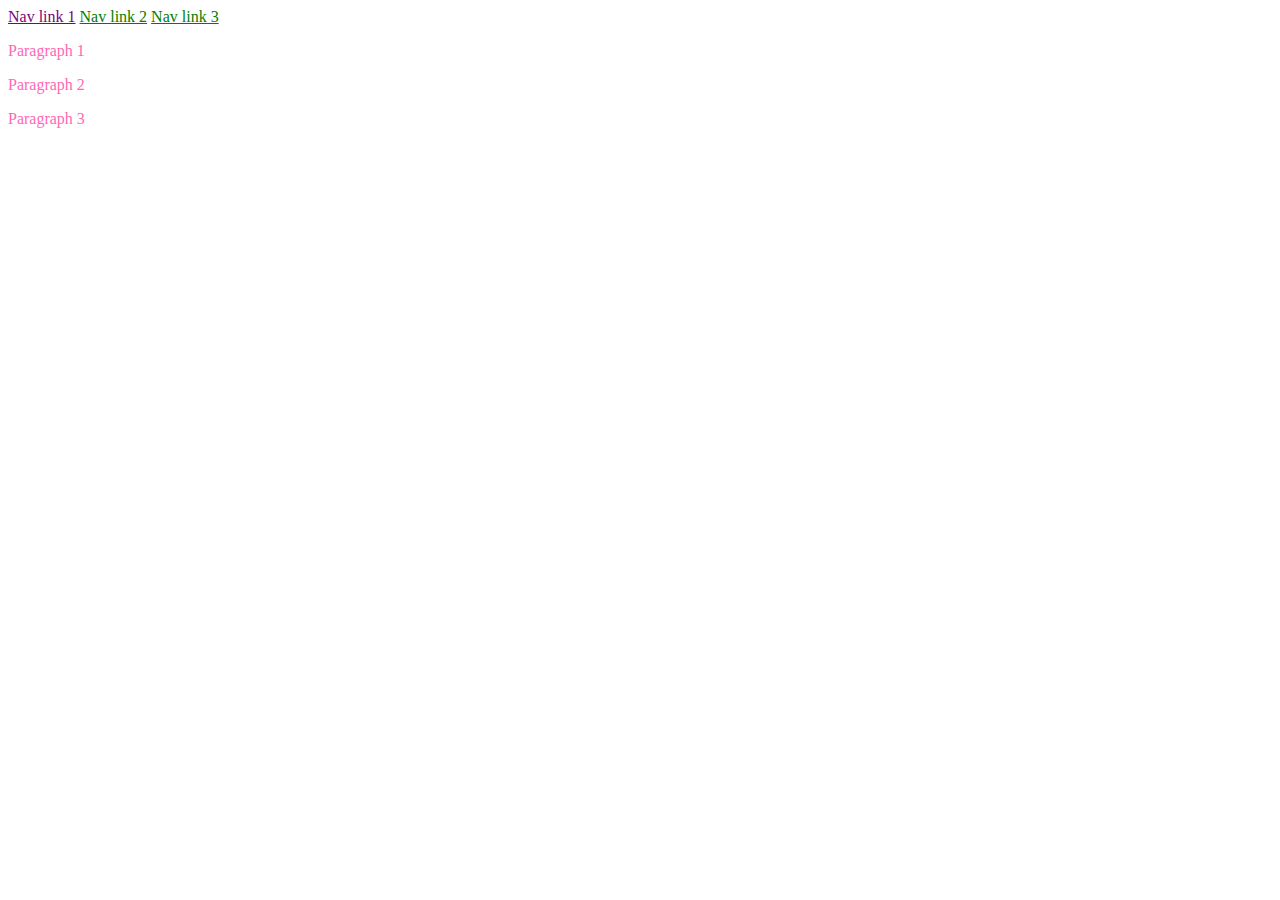
<file: css-specificity/index.html>
<!doctype html>

<html lang="en">
    <head>
        <meta charset="utf-8">
        <title>CSS Specificity</title>
        <meta name="description" content="CSS Specificity">
        <meta name="author" content="She Codes">
        <link rel="stylesheet" href="styles.css">
    </head>

    <body>

        <header>
            <nav>
                <a class="nav-link" id="link-1" href="#">Nav link 1</a>
                <a class="nav-link" href="#">Nav link 2</a>
                <a class="nav-link" href="#">Nav link 3</a>
            </nav>
        </header>

        <div>
            <p class="paragraph-link" id="paragraph-1">Paragraph 1</p>
            <p class="paragraph-link">Paragraph 2</p>
            <p class="paragraph-link">Paragraph 3</p>
        </div>

    </body>

</html>
</file>
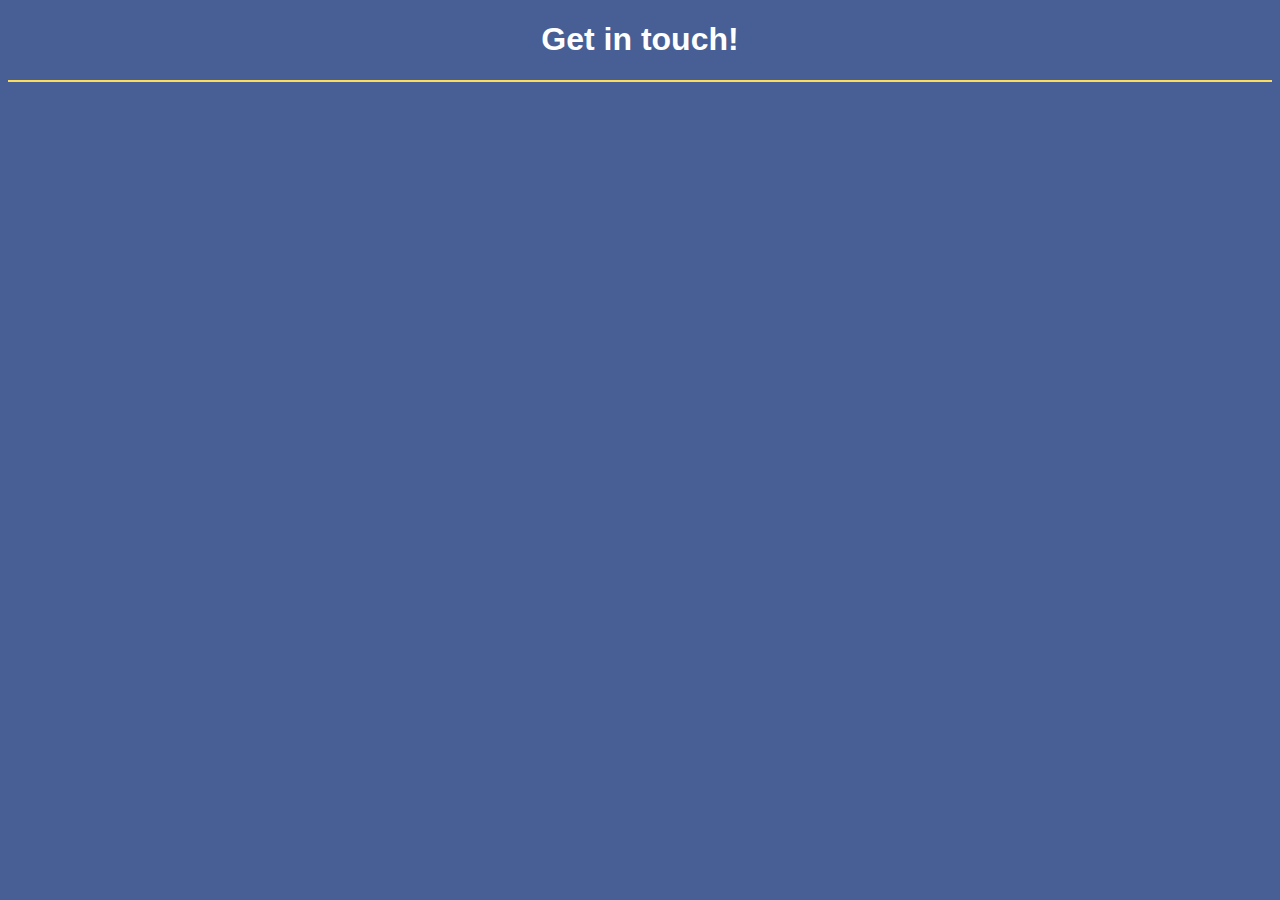
<file: forms-starter/index.html>
<!doctype html>

<html lang="en">
    <head>
        <meta charset="utf-8">
        <meta name="viewport" content="width=device-width, initial-scale=1, shrink-to-fit=no">
        <title>Introduction to Forms</title>
        <link rel="stylesheet" href="styles.css">
    </head>

    <body>
        <header>
            <h1>Get in touch!</h1>
        </header>

        <form action="" method="">
            <!-- your code here -->
        </form>

    </body>
</html>
</file>
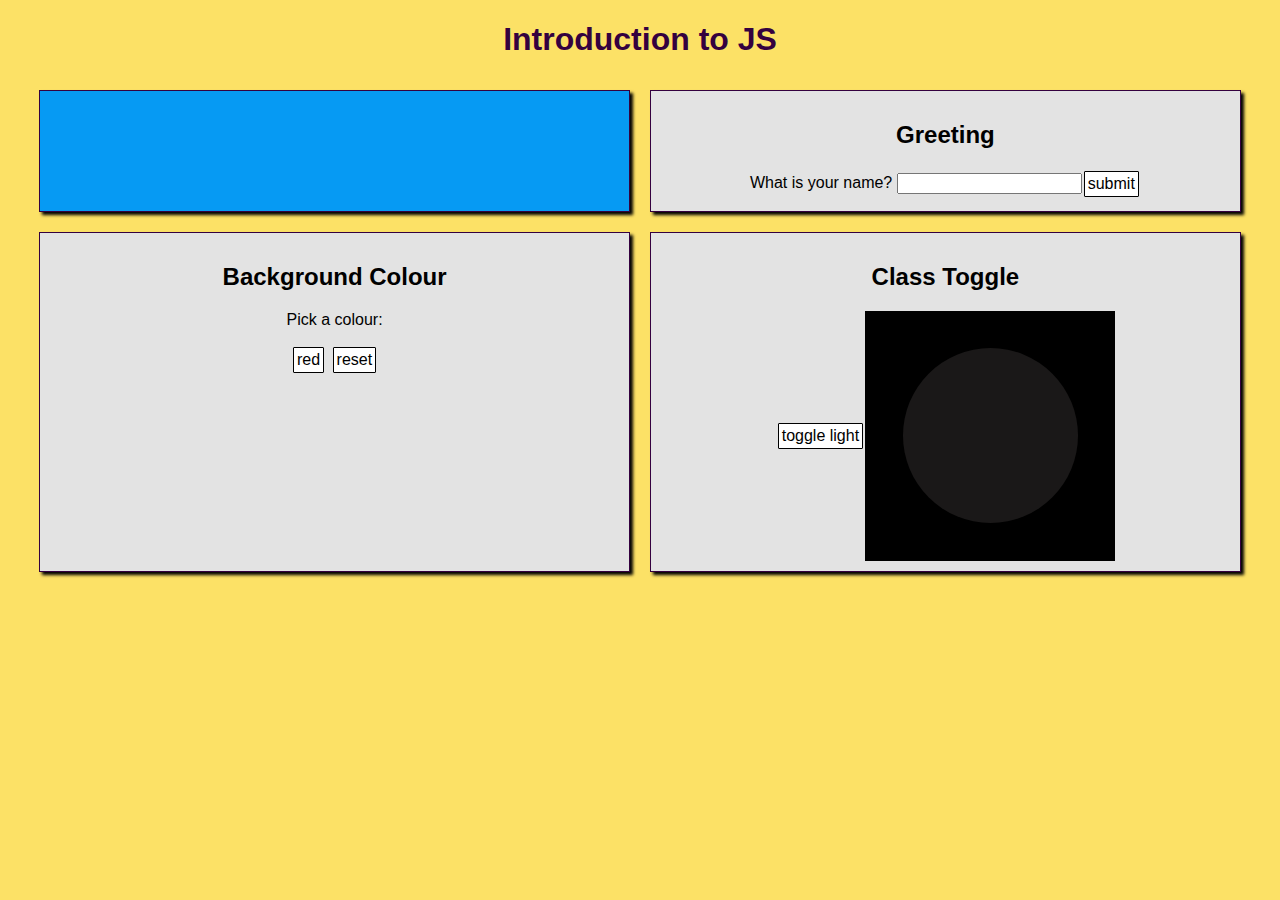
<file: intro-to-js/index.html>
<!DOCTYPE html>
<html lang="en">
    <head>
        <meta charset="utf-8">
        <title>Introduction to JavaScript</title>
        <meta name="description" content="JavaScript Demo">
        <meta name="author" content="She Codes">
        <link rel="stylesheet" href="styles.css">
    </head>
    
    <body>
        <header>
            <h1>Introduction to JS</h1>
        </header>

        <div id="wrapper">
            <div id="starter-div" class="component">
            </div>

            <div id="greeting" class="component">
                <h2>Greeting</h2>
                <form>
                    <div class="form-item">
                        <label for="name">What is your name?</label>
                        <input type="text" id="name" name="name">
                    </div>
                    <input type="button" value="submit">
                </form>
            </div>

            <div id="colour" class="component">
                <h2>Background Colour</h2>
                <p>Pick a colour:</p>
                <input type="button" onclick="changeColour('#f74850')" value="red">
                <input type="button" onclick="resetColour()" value="reset">
            </div>

            <div id="on-off" class="component">
                <h2>Class Toggle</h2>
                <div id="class-toggle-containter">
                    <input type="button" onclick="toggleLightbulb()" value="toggle light">
                    <div id="toggle-wrapper">
                        <div id="light"></div>
                    </div>
                </div>
            </div>
        </div>
    </body>
</html>
</file>
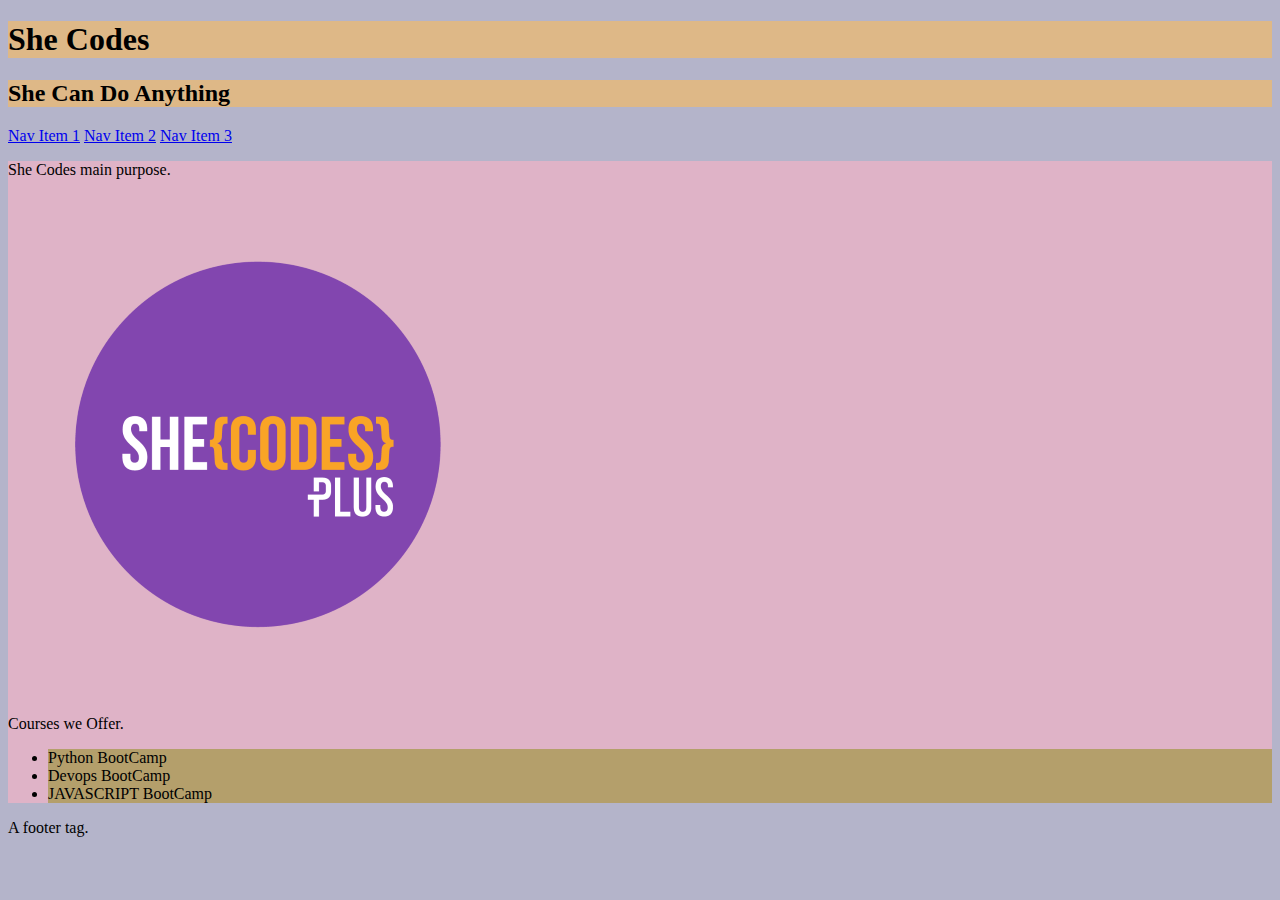
<file: introduction-to-css-selectors/index.html>
<!doctype html>

<html lang="en">
    <head>
        <meta charset="utf-8">
        <title>CSS Selectors</title>
        <meta name="description" content="CSS Selectors Playground">
        <meta name="author" content="She Codes">
        <link rel="stylesheet" href="styles.css">
    </head>
    <body>
        <header>
            <h1 class ="main-heading">She Codes</h1>
            <h2 class="main-heading">She Can Do Anything</h2>
            <nav>
                <a href="#">Nav Item 1</a>
                <a href="#">Nav Item 2</a>
                <a href="#">Nav Item 3</a>
            </nav>
        </header>
       
        <div>
            <p>She Codes main purpose.</p>
            <img src="logo.png" alt="She Codes Logo.">
            <p>Courses we Offer.</p>
            <ul>
                <li class="list-item">Python BootCamp</li>
                <li class="list-item">Devops BootCamp</li>
                <li class="list-item">JAVASCRIPT BootCamp</li>
            </ul>
        </div>
        <footer>
            A footer tag.
        </footer>
    </body>
</html>
</file>
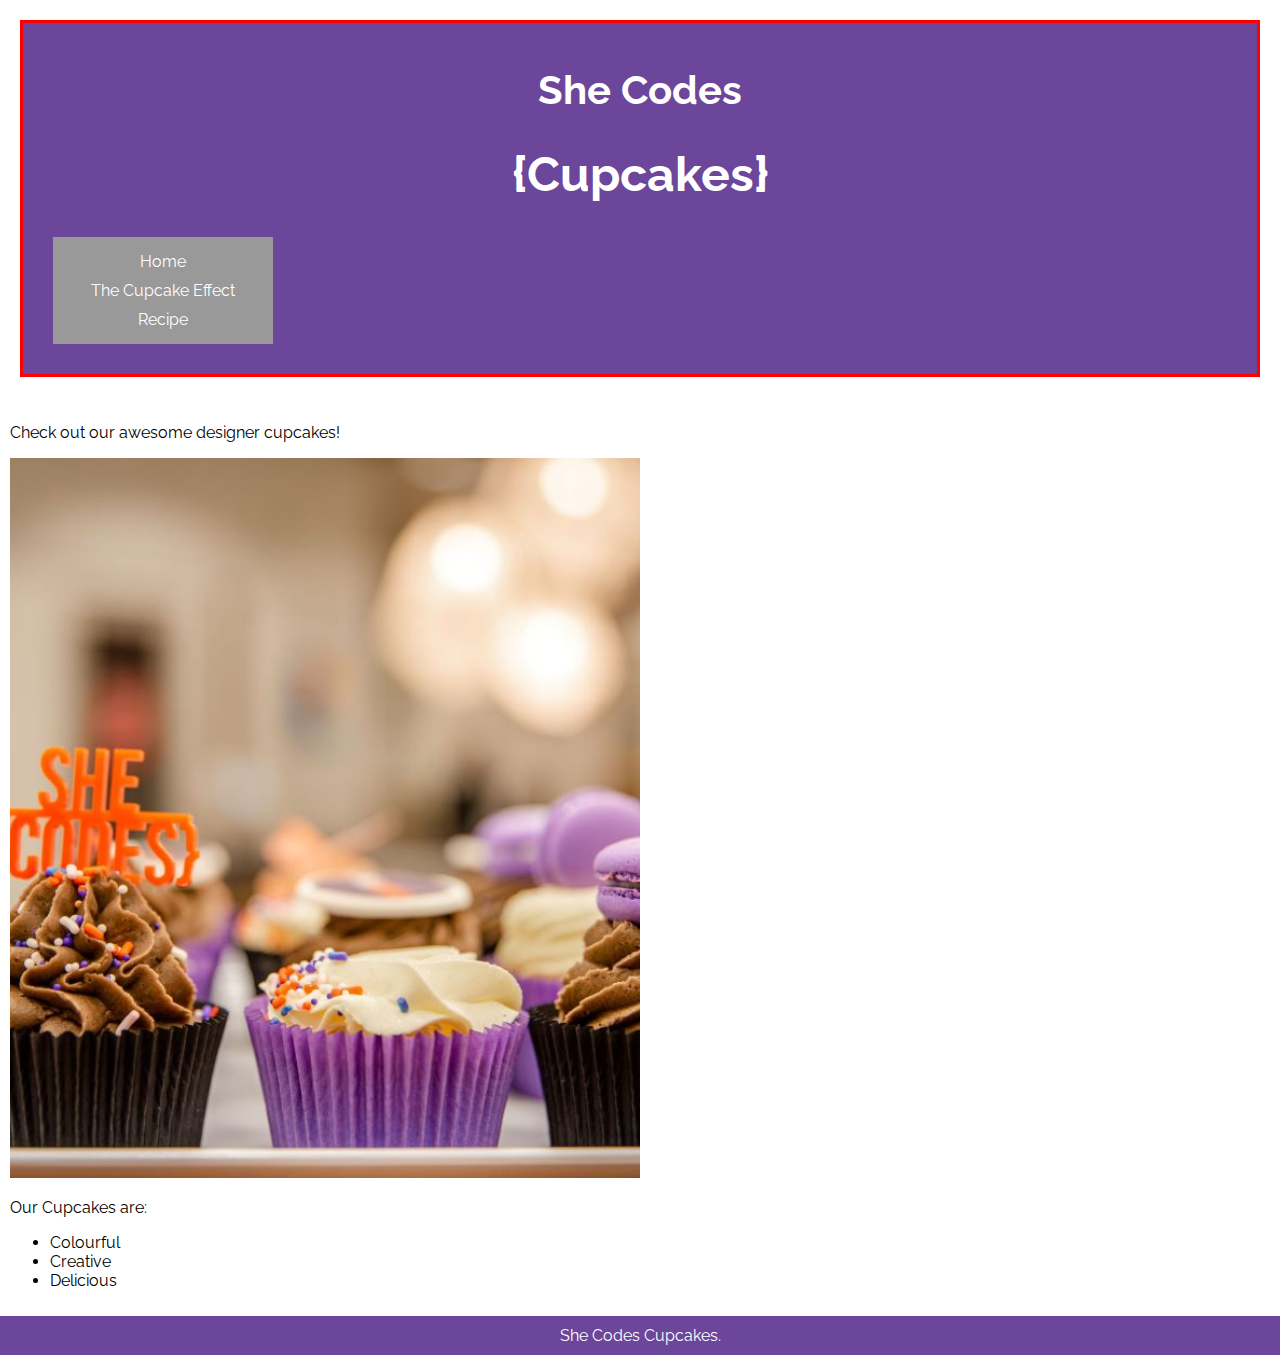
<file: introduction-to-css/index.html>
<!doctype html>

<html lang="en">
    <head>
        <meta charset="utf-8">
        <title>She Codes Cupcakes</title>
        <meta name="description" content="She Codes Cupcakes">
        <meta name="author" content="She Codes">
        <link rel="stylesheet" href="styles.css">
    </head>
    <body>
        <header>
            <h1>She Codes</h1>
            <h2>{Cupcakes}</h2>
            <nav>
                <a href="index.html">Home</a>
                <a href="cupcake-effect.html">The Cupcake Effect</a>
                <a href="recipe.html">Recipe</a>
            </nav>
        </header>
        <div>
            <p>Check out our awesome designer cupcakes!</p>
            <img src="images/cupcake-1.jpg" alt="She Codes Cupcakes.">
            <p>Our Cupcakes are:</p>
            <ul>
                <li>Colourful</li>
                <li>Creative</li>
                <li>Delicious</li>
            </ul>
        </div>
        <footer>
            She Codes Cupcakes.
        </footer>
    </body>
</html>
</file>
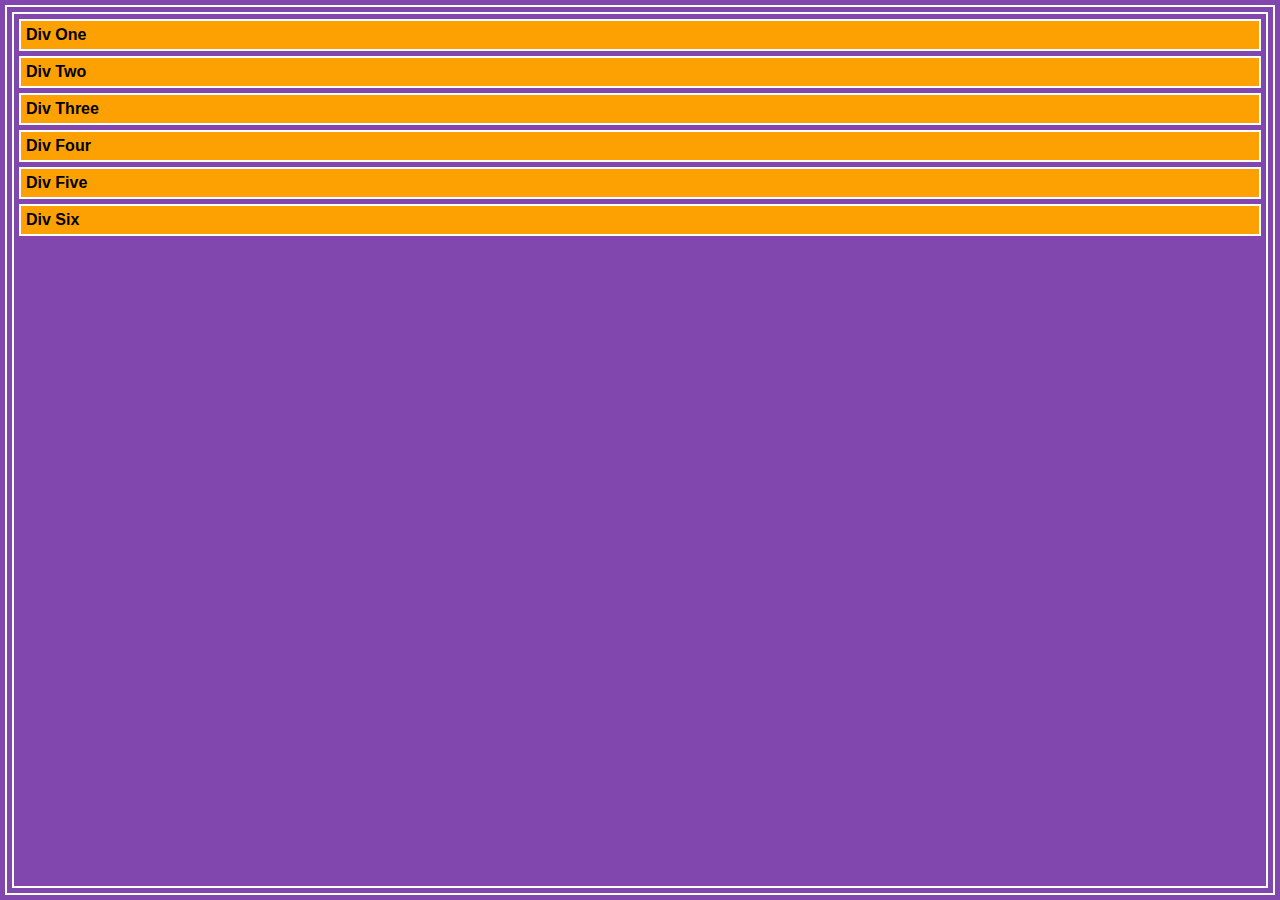
<file: introduction-to-flexbox/index.html>
<!doctype html>

<html lang="en">
    <head>
        <meta charset="utf-8">
        <meta name="viewport" content="width=device-width, initial-scale=1, shrink-to-fit=no">
        <title>Introduction to Flexbox</title>
        <link rel="stylesheet" href="styles.css">
    </head>

    <body>
        <div class="demo-div" id="div-1">Div One</div>
        <div class="demo-div" id="div-2">Div Two</div>
        <div class="demo-div" id="div-3">Div Three</div>
        <div class="demo-div" id="div-4">Div Four</div>
        <div class="demo-div" id="div-5">Div Five</div>
        <div class="demo-div" id="div-6">Div Six</div>
    </body>
</html>
</file>
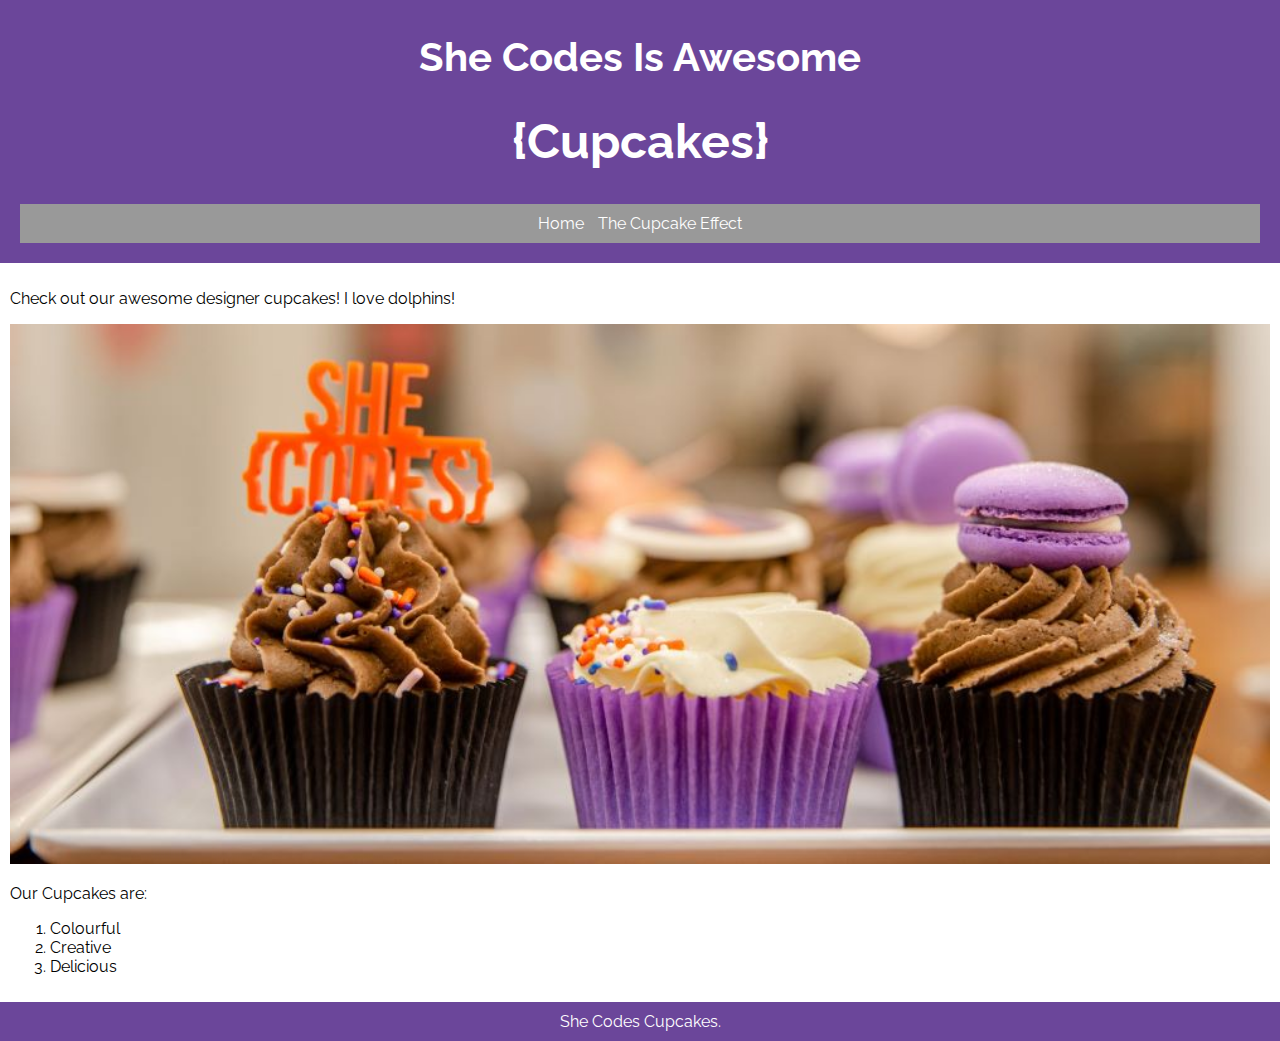
<file: introduction-to-html/index.html>
<!DOCTYPE html>
<html lang="en">
<head>
  <meta charset="UTF-8">
  <meta http-equiv="X-UA-Compatible" content="IE=edge">
  <meta name="viewport" content="width=device-width, initial-scale=1.0">
  <meta name="description" content="She Codes Cupcakes">
  <meta name="author" content="She Codes">
  <link rel="stylesheet" href="styles.css">
  <title>She Codes Cupcakes</title>
</head>
<body>
  <header>
    <h1>She Codes Is Awesome</h1>
    <h2>{Cupcakes}</h2>
    <nav>
      <a href="index.html">Home</a>
      <a href="cupcake-effect.html">The Cupcake Effect</a>
    </nav>
  </header>
<div>
  <p>Check out our awesome designer cupcakes! I love dolphins!</p>
  <img src="cupcake-1.jpg" alt="She Codes Cupcakes.">
  <p>Our Cupcakes are:</p>
  <ol>
    <li>Colourful</li>
    <li>Creative</li>
    <li>Delicious</li>
  </ol>
</div>
<footer>
  She Codes Cupcakes.
</footer>
</body>
</html>
</file>
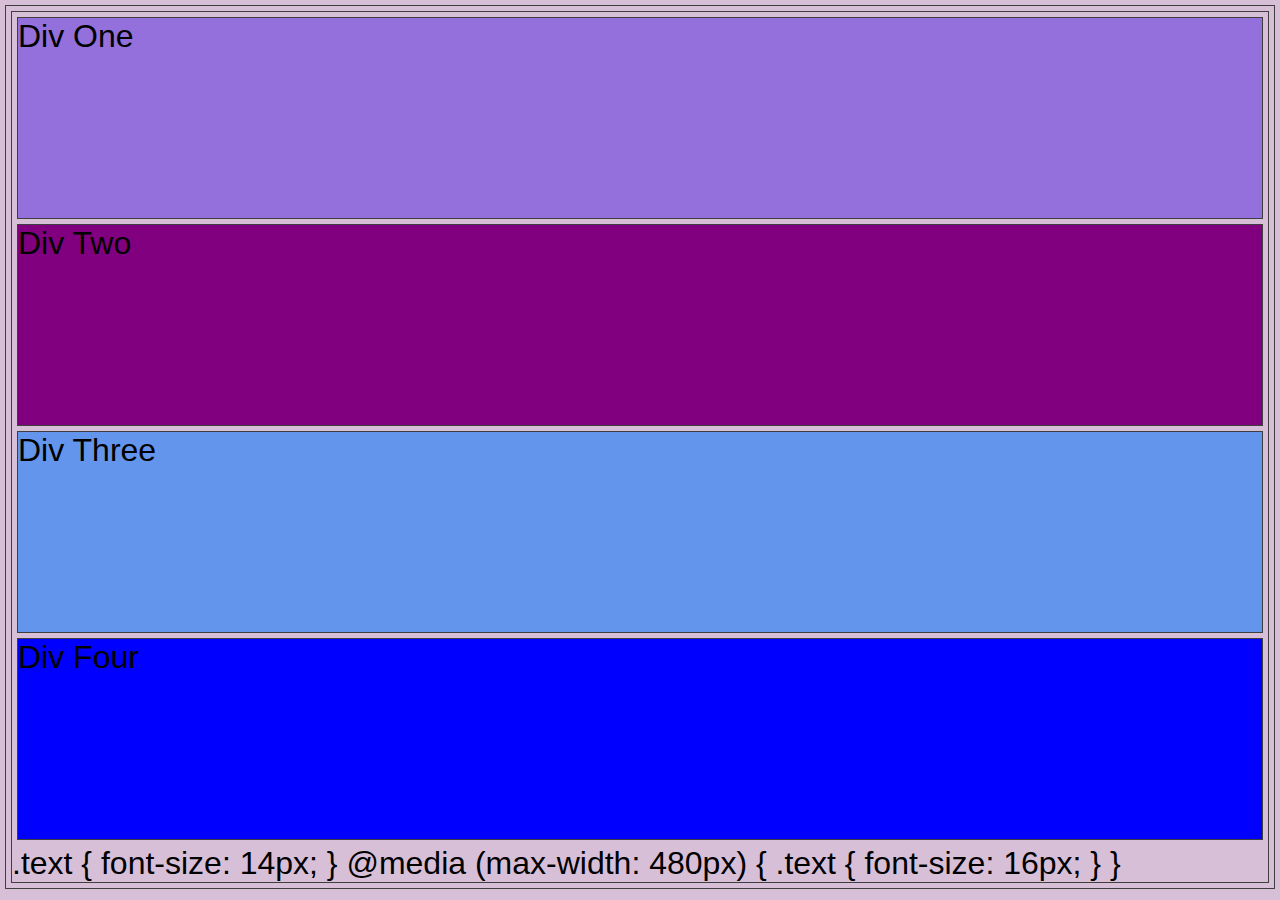
<file: introduction-to-media-queries/index.html>
<!doctype html>

<html lang="en">
    <head>
        <meta charset="utf-8">
        <meta name="viewport" content="width=device-width, initial-scale=1.0">
        <title>Media Queries</title>
        <link rel="stylesheet" href="styles.css">
    </head>

    <body>
        <div id="div-1">Div One</div>
        <div id="div-2">Div Two</div>
        <div id="div-3">Div Three</div>
        <div id="div-4">Div Four</div>
    </body>
</html>

  .text {
    font-size: 14px;
  }
  
  @media (max-width: 480px) {
    .text {
      font-size: 16px;
    }
  }
</file>
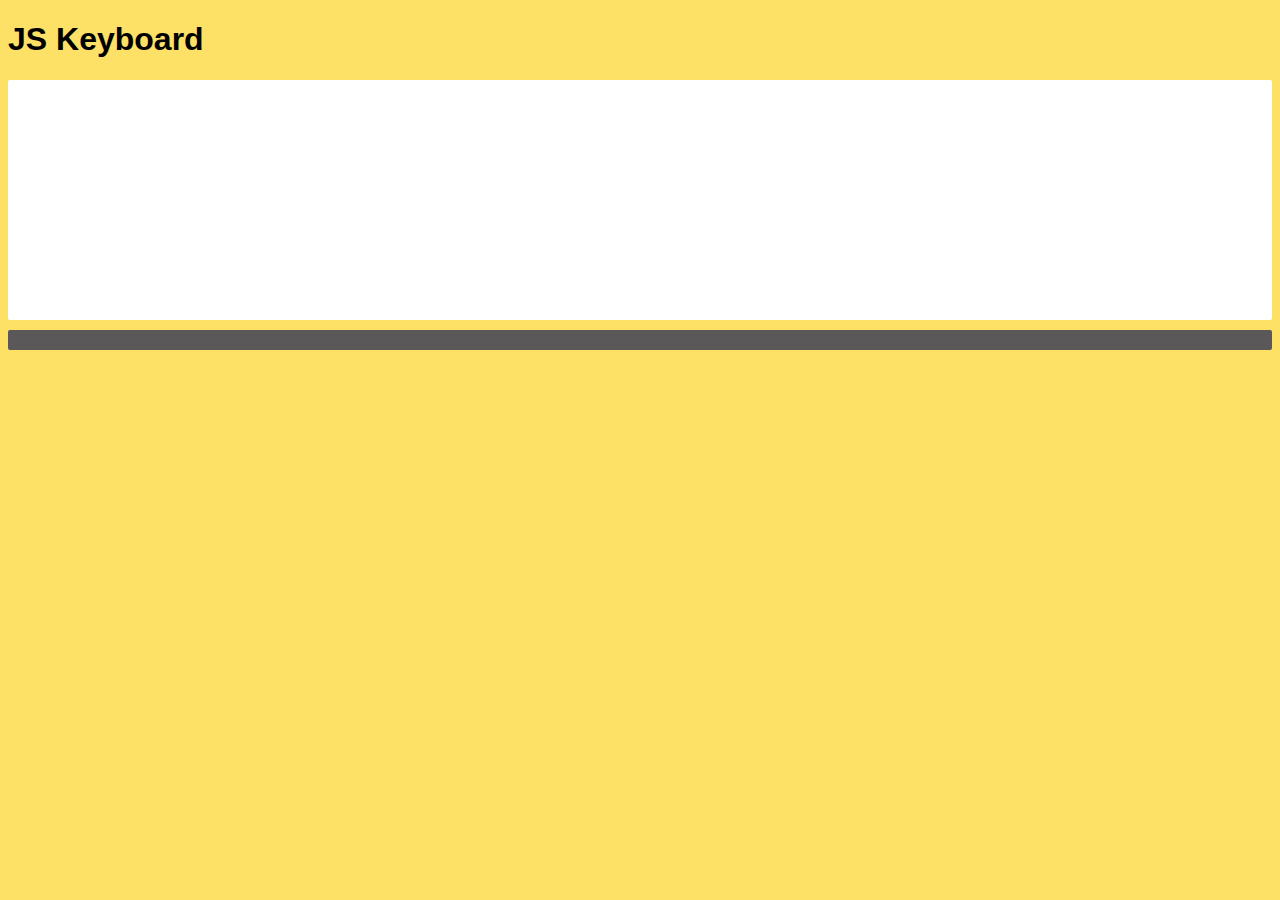
<file: keyboard/index.html>
<!DOCTYPE html>
<html lang="en">
    <head>
        <meta charset="utf-8">
        <title>JS Keyboard</title>
        <meta name="description" content="JavaScript Demo">
        <meta name="author" content="She Codes">
        <link rel="stylesheet" href="styles.css">
    </head>
    
    <body>
        <header>
            <h1>JS Keyboard</h1>
        </header>

        <div id="keyboard-wrapper">
            <div id="output">
                <p id="output-text">
                </p>
            </div>
            <div id="keyboard"></div>
        </div>

        <script src="script.js"></script>
    </body>
</html>
</file>
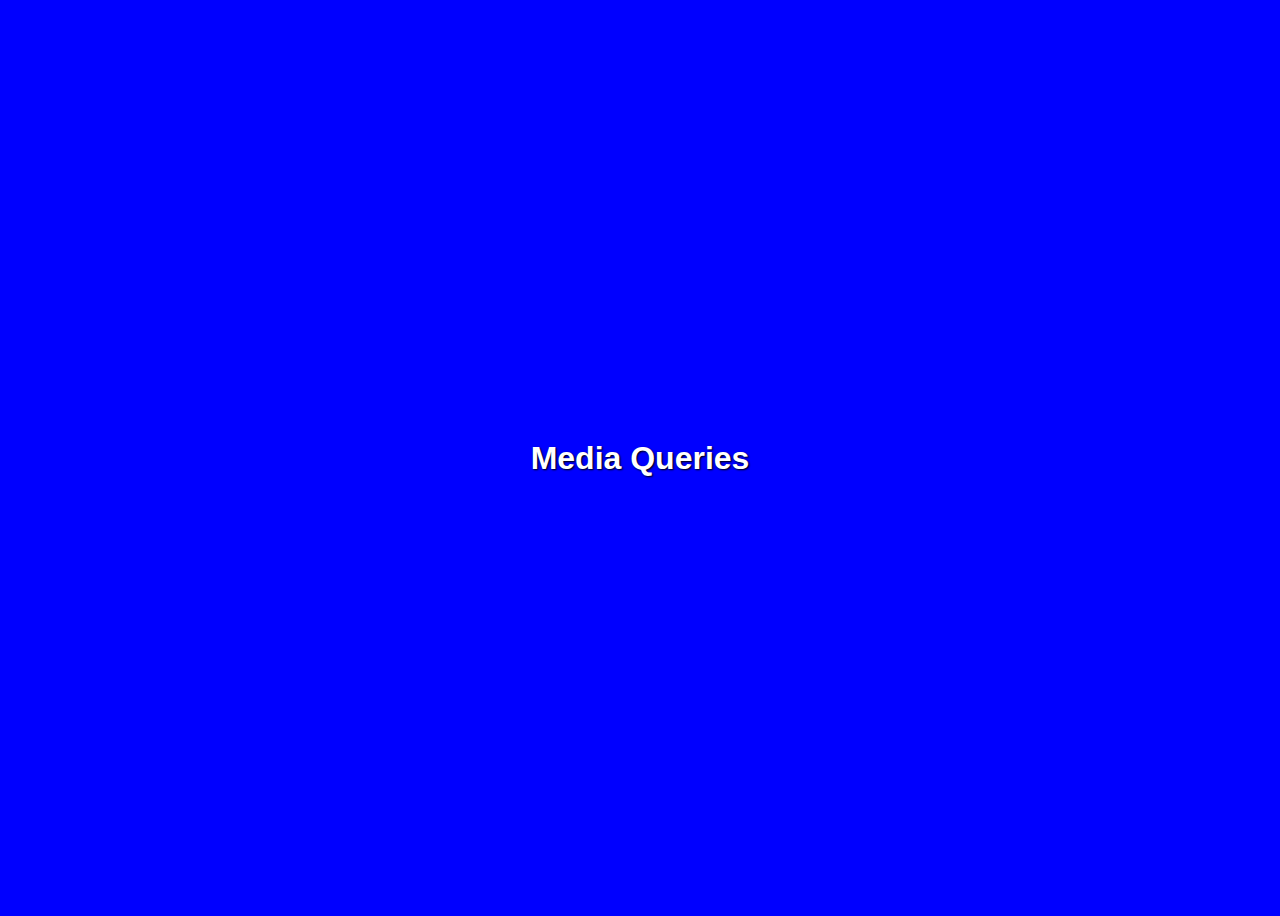
<file: media-queries-demo/index.html>
<!doctype html>

<html lang="en">
    <head>
        <meta charset="utf-8">
        <meta name="viewport" content="width=device-width, initial-scale=1.0">
        <title>Media Queries</title>
        <link rel="stylesheet" href="styles.css">
    </head>

    <body>

        <h1>Media Queries</h1>

    </body>
</html>
</file>
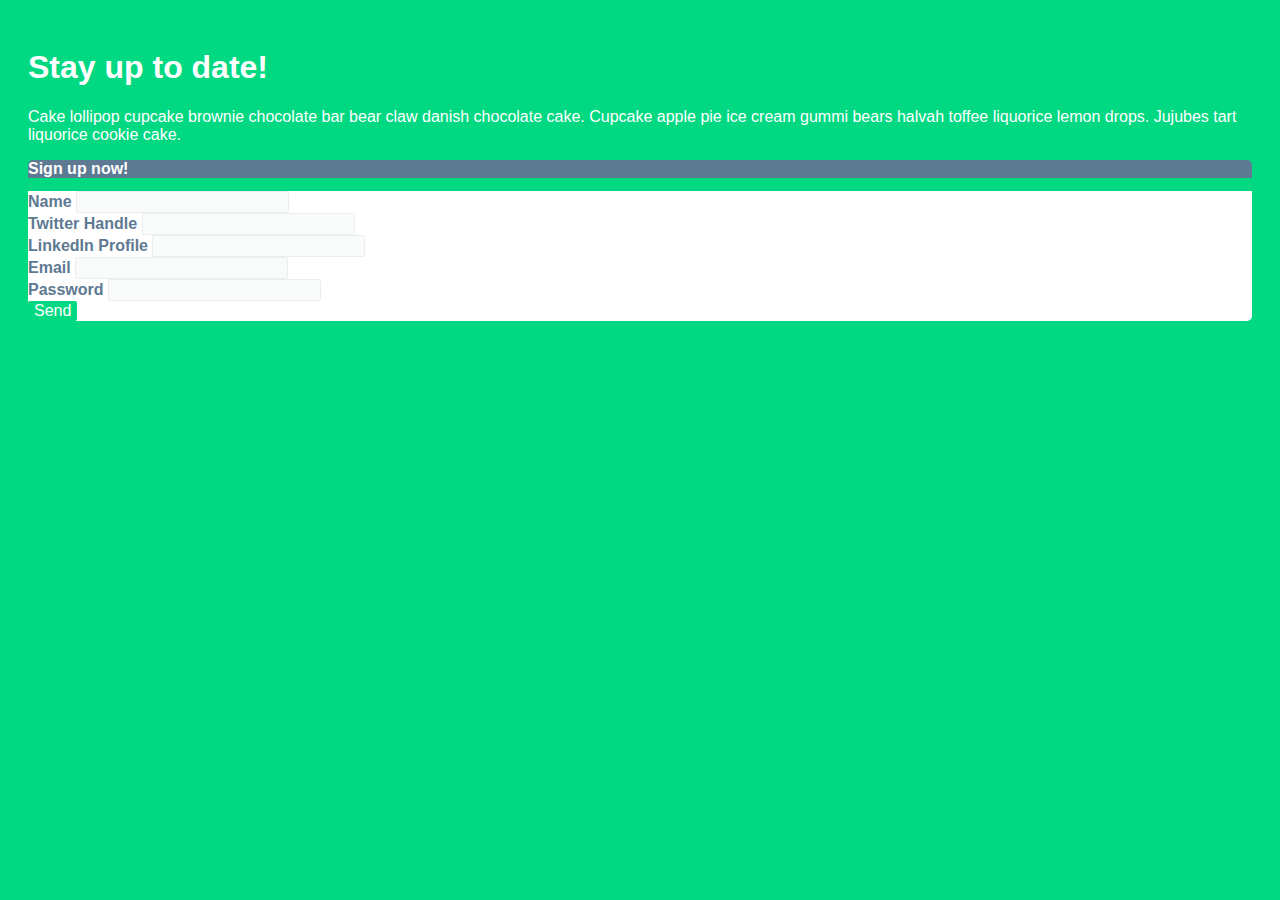
<file: media-queries-exercise-2/index.html>
<!DOCTYPE html>

<html lang="en">
    <head>
        <meta charset="utf-8" />
        <meta name="viewport" content="width=device-width, initial-scale=1.0" />
        <title>Media Queries</title>
        <link rel="stylesheet" href="styles.css" />
    </head>

    <body>
        <main>
            <header>
                <h1>Stay up to date!</h1>
                <p>
                    Cake lollipop cupcake brownie chocolate bar bear claw danish
                    chocolate cake. Cupcake apple pie ice cream gummi bears
                    halvah toffee liquorice lemon drops. Jujubes tart liquorice
                    cookie cake.
                </p>
            </header>
            <div id="form-wrapper">
                <h2>Sign up now!</h2>
                <form action="" method="">
                    <div class="form-item">
                        <label for="name">Name</label>
                        <input type="text" id="name" name="name" />
                    </div>
                    <div class="row">
                        <div class="form-item">
                            <label for="twitter">Twitter Handle</label>
                            <input type="text" id="twitter" name="twitter" />
                        </div>
                        <div class="form-item">
                            <label for="linkedin">LinkedIn Profile</label>
                            <input type="text" id="linkedin" name="linkedin" />
                        </div>
                    </div>
                    <div class="row">
                        <div class="form-item">
                            <label for="mail">Email</label>
                            <input type="email" id="mail" name="email" />
                        </div>
                        <div class="form-item">
                            <label for="message">Password</label>
                            <input
                                type="password"
                                id="message"
                                name="message"
                            />
                        </div>
                    </div>
                    <div class="form-item">
                        <button type="submit">Send</button>
                    </div>
                </form>
            </div>
        </main>
    </body>
</html>
</file>
<file: css-specificity/styles.css>
nav a {
    color: red;
}


.nav-link {
    color: black;
}


nav a.nav-link {
    color: green;
}


nav a.nav-link#link-1 {
    color: purple;
}


html div p {
    color: darkgrey;
}


body div p {
    color: hotpink;
}
</file>
<file: forms-starter/styles.css>
body {
    background-color: #475F94;
    color: #fff;
    font-family: "Gill Sans", sans-serif;
}

header {
    border-bottom: 2px solid #FDDC5C;
    text-align: center;
}

form {
    margin: 50px auto;
    width: 90%;
}

.form-item {
    display: flex;
    justify-content: center;
    align-items: center;
    padding: 5px;
}

.form-item label {
    flex-basis: 150px;
    font-size: 22px;
}

.form-item input,
.form-item textarea {
    flex-basis: 50%;
    border: 2px solid #FDDC5C;
}

.form-item input:hover,
.form-item textarea:hover {
    border: 2px solid #FA4224;
}

.form-item input,
.form-item textarea,
.form-item button {
    border: 2px solid #FDDC5C;
    background-color: #FFF;
    padding: 5px;
    font-size: 18px;
}

.form-item button:hover {
    border: 2px solid #FA4224;
    background-color: #FA4224;
    color: #FFF;
}

.form-item button {
    width: 100px;
}
</file>
<file: intro-to-js/styles.css>
body {
    background-color: #FCE166;
    font-family: Arial;
}

h1 {
    color: #34013F;
    text-align: center;
}

#wrapper {
    display: flex;
    flex-wrap: wrap;
    justify-content: center;
}

.component {
    border: 1px solid #34013F;
    flex-basis: 45%;
    margin: 10px;
    padding: 10px;
    text-align: center;
    box-shadow: 3px 3px 3px #000;;
    background-color: #e3e3e3;
}

input[type=button] {
    margin: 2px;
    padding: 3px;
    border: 1px solid black;
    border-radius: 1px;
    background-color: #fff;
    font-size: 16px;
}

input[type=button]:hover {
    cursor: pointer;
    box-shadow: -2px 2px 0px black;
}

#starter-div {
    min-height: 100px;
    background-color: #069AF3;
}

.js-header {
    color: #FFF;
}

#second-h2 {
    text-decoration: underline;
}

form {
    display: flex;
    align-items: center;
    justify-content: center;
}

#greeting-text {
    height: 20px;
}

#class-toggle-containter {
    display: flex;
    justify-content: center;
    align-items: center;
}

#toggle-wrapper {
    width: 250px;
    height: 250px; 
    background-color: black;
    display: flex;
    justify-content: center;
    align-items: center;
}

#light {
    height: 175px;
    width: 175px;
    background-color: #1a1818 ;
    border-radius: 50%;
}

.on {
    box-shadow: inset 0 0 150px yellow, 0px 0 30px yellow;
}
</file>
<file: introduction-to-css-selectors/styles.css>
body{
    background-color: rgb(180, 180, 202);
}
div{
    background-color: rgb(223, 179, 199);
}

.list-item{
    background-color: rgb(180, 159, 107);
}
.main-heading {
    background-color: burlywood;
}

#first-paragraph{
    background-color: antiquewhite;
}
</file>
<file: introduction-to-css/styles.css>
@import url('https://fonts.googleapis.com/css2?family=Raleway&display=swap');

html {
    font-family: 'Raleway', sans-serif;
    background-color: #fff;
}

body {
    margin: 0;
}

header {
    text-align: center;
    background-color: #6b469a;
    padding: 20px;
    margin: 20px;
    border: 3px solid red;
}

h1 {
    font-size: 2.5rem;
    line-height: 2.5rem;;
    color: #fff;
}

h2 {
    font-size: 3rem;
    line-height: 3rem;
    color: #fff;
}

nav {
    margin: 10px;
    padding: 10px;
    background-color: #999999;
    width: 200px;
}

a {
    color: #fff;
    text-decoration: none;
    padding: 5px;

}
nav a{
    display: block;
}

a:hover {
    color: #fda103;
    border-bottom: 2px solid #fda103;
}


div {
    padding: 10px;
}

img {
    width: 50%;
    height: 80vh;
    object-fit: cover;
    object-position: bottom;
}

footer {
    text-align: center;
    background-color: #6b469a;
    padding: 10px;
    color: #fff;
}

/* Your code here */
</file>
<file: introduction-to-flexbox/styles.css>
* {
    border: 2px solid #fff;
    margin: 5px;
}

html {
    height: calc(100% - 14px);
}

body {
    background-color: #8246AF;
    font-family: Arial, Helvetica, sans-serif;
    font-size: 1rem;
    font-weight: bold;
    height: calc(100% - 14px);
}

div {
    padding: 5px;
    background-color: #FDA103;
}

/*** Your code here ***/
</file>
<file: introduction-to-html/styles.css>
/* #fda103 6b469a */
@import url('https://fonts.googleapis.com/css2?family=Raleway&display=swap');

html {
    font-family: 'Raleway', sans-serif;
    background-color: #fff;
}

body {
    margin: 0;
}

header {
    text-align: center;
    background-color: #6b469a;
    padding: 10px;
}

h1 {
    font-size: 2.5rem;
    line-height: 2.5rem;;
    color: #fff;
}

h2 {
    font-size: 3rem;
    line-height: 3rem;
    color: #fff;
}

nav {
    margin: 10px;
    padding: 10px;
    background-color: #999999;
}

a {
    color: #fff;
    text-decoration: none;
    padding: 5px;
}

a:hover {
    color: #fda103;
    border-bottom: 2px solid #fda103;
}


div {
    padding: 10px;
}

img {
    width: 100%;
    height: 60vh;
    object-fit: cover;
    object-position: bottom;
}

footer {
    text-align: center;
    background-color: #6b469a;
    padding: 10px;
    color: #fff;
}
</file>
<file: introduction-to-media-queries/styles.css>
* {
    border: 1px solid #3e3e3e;
    margin: 5px;
}

body {
    background-color: #d8bfd8;
    font-family: Arial, Helvetica, sans-serif;
    font-size: 2rem;
}

div {
    height: 200px;
}

#div-1 {
    background-color: #9370db;
}

#div-2 {
    background-color: purple
}

#div-3 {
    background-color: #6495ed;
}

#div-4 {
    background-color: blue
}



/*** Your code here ***/
</file>
<file: keyboard/styles.css>
body {
    background-color: #FCE166;
    font-family: Arial;
}

#output {
    border-radius: 2px;
    background-color: #fff;
    height: 200px;
    padding: 20px;
    overflow: scroll;
    margin-bottom: 10px;
}

#output-text {
    font-family: 'Courier New', Courier, monospace;
    font-size: 36px;
    color: #000;
    word-wrap: break-word;
    margin: 0;
}

#keyboard {
    display: flex;
    justify-content: center;
    flex-wrap: wrap;
    margin-top: 10px;
    background-color: #5a5858;
    border-radius: 2px;
    padding: 10px;
}

.key {
    text-align: center;
    width: 50px;
    margin: 1px;
    padding: 5px;
    font-size: 16px;
    background-color: #fff;
    border-style: inset;
}

.selected {
    background-color: darkgrey;
    border-style: outset;
}
</file>
<file: media-queries-demo/styles.css>
body {
    height: 100vh;
    background-color: red;
    display: flex;
    align-items: center;
    justify-content: center;
}

h1 {
    font-family: Arial, Helvetica, sans-serif;
    color: white;
    text-shadow: 1px 1px 2px black;
    text-align: center;
}

/*** Media Queries Below ***/

/* Small devices (landscape phones, 576px and up) */
@media (min-width: 576px) { 
    body {
        background-color: orange;
    }
}

/* Medium devices (tablets, 768px and up)*/
@media (min-width: 768px) {
    body {
        background-color: yellow;
    }
}

/* Large devices (desktops, 992px and up) */
@media (min-width: 992px) {
    body {
        background-color: green;
    }
}

/* Extra large devices (large desktops, 1200px and up) */
@media (min-width: 1200px) {
    body {
        background-color: blue;
    }
}

 /* MASSIVE devices (large desktops, 1440px and up) */
@media (min-width: 1440px) {
    body {
        background-color: purple;
    }
}
</file>
<file: media-queries-exercise-2/styles.css>
html {
    background-color: #00d982;
    font-family: Arial, Helvetica, sans-serif;
}

body {
    padding: 20px;
}

header {
    color: #fff;
}

h2 {
    border-top-left-radius: 5px;
    border-top-right-radius: 5px;
    background-color: #5e7992;
    color: #fff;
    font-size: 1rem;
}

p {
}

form {
    background-color: #fff;
    border-bottom-left-radius: 5px;
    border-bottom-right-radius: 5px;
}

label {
    font-weight: bold;
    color: #5e7992;
}

input {
    box-sizing: border-box;
    border: 1px solid #ebeeef;
    background-color: #f9fafa;
}

.form-item {
}

button {
    background-color: #00d982;
    border: none;
    color: #fff;
}

input,
button {
    font-size: 1rem;
    border-radius: 2px;
}
</file>
